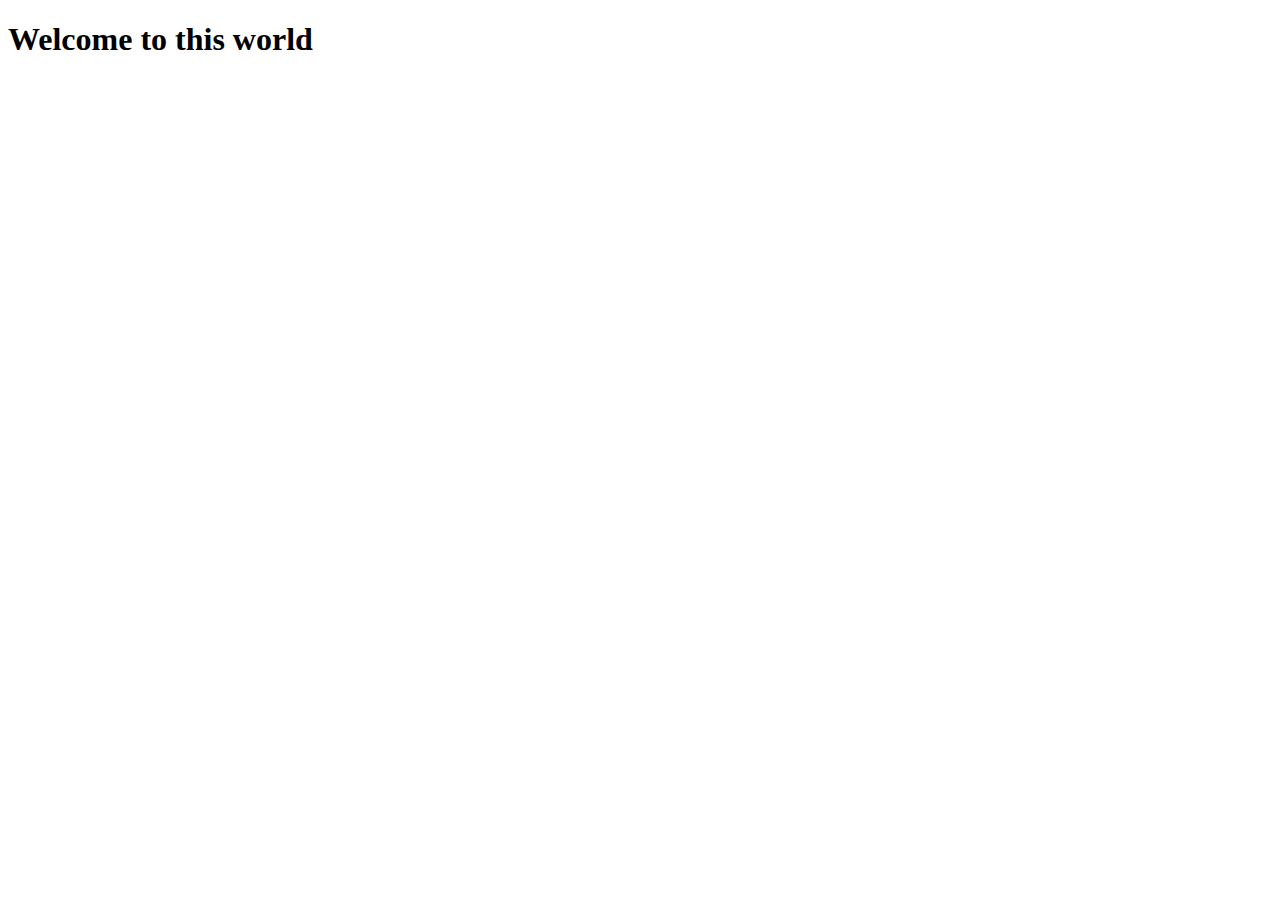
<file: index.html>
<!DOCTYPE html>
<html lang="en">
<head>
    <meta charset="UTF-8">
    <meta name="viewport" content="width=<device-width>, initial-scale=1.0">
    <title>Document</title>
</head>
<body>
    <h1>Welcome to this world</h1>
</body>
</html>
</file>
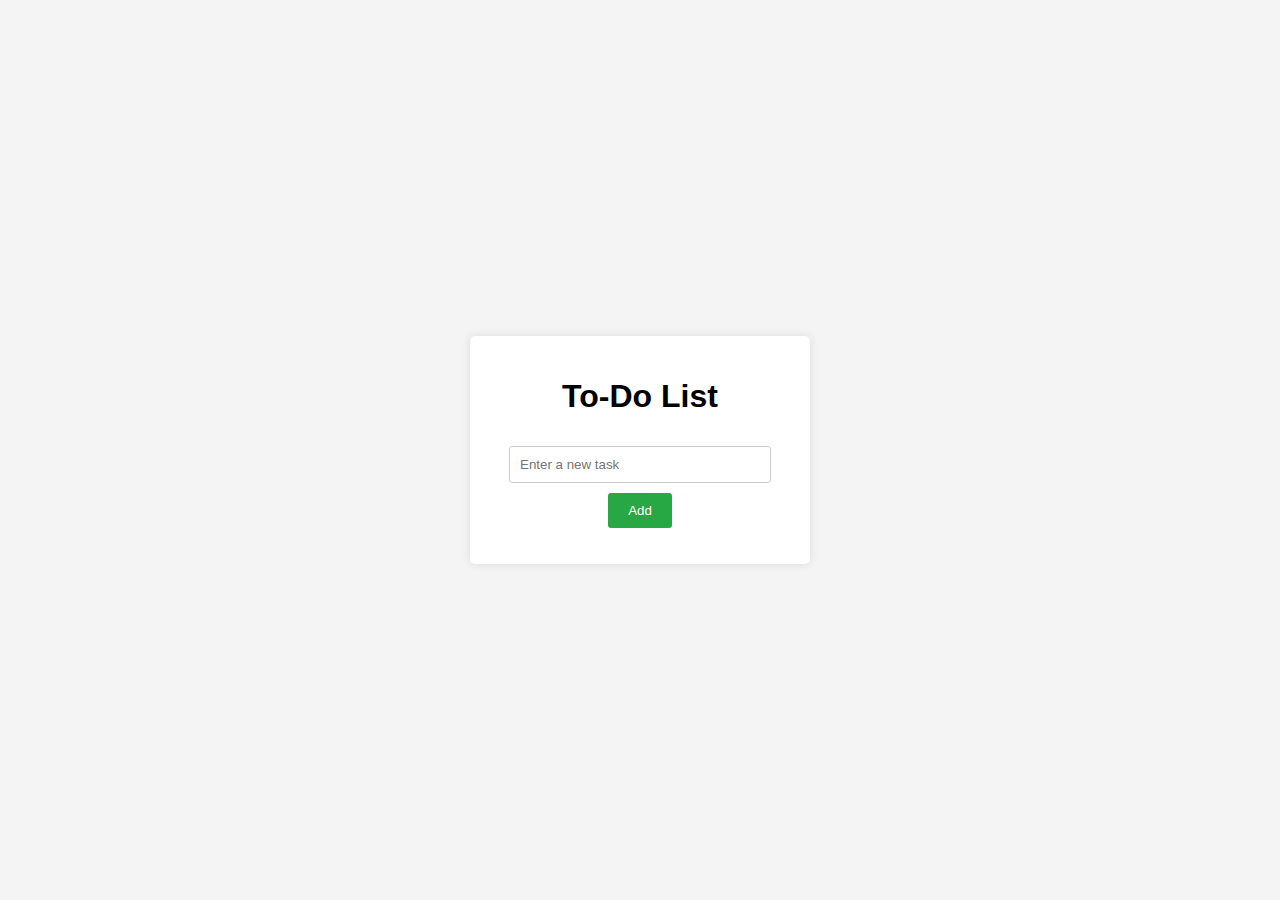
<file: font.html>
<!DOCTYPE html>
<html lang="en">
<head>
    <meta charset="UTF-8">
    <meta name="viewport" content="width=device-width, initial-scale=1.0">
    <title>To-Do App</title>
    <link rel="stylesheet" href="style.css">
</head>
<body>
    <div class="container">
        <h1>To-Do List</h1>
        <input type="text" id="todo-input" placeholder="Enter a new task">
        <button onclick="addTodo()">Add</button>
        <ul id="todo-list"></ul>
    </div>
    <script src="script.js"></script>
</body>
</html>
</file>
<file: style.css>
body {
    font-family: Arial, sans-serif;
    background-color: #f4f4f4;
    margin: 0;
    padding: 0;
    display: flex;
    justify-content: center;
    align-items: center;
    height: 100vh;
}

.container {
    background-color: white;
    padding: 20px;
    border-radius: 5px;
    box-shadow: 0 0 10px rgba(0, 0, 0, 0.1);
    width: 300px;
    text-align: center;
}

input[type="text"] {
    width: 80%;
    padding: 10px;
    margin: 10px 0;
    border-radius: 3px;
    border: 1px solid #ccc;
}

button {
    padding: 10px 20px;
    border: none;
    border-radius: 3px;
    background-color: #28a745;
    color: white;
    cursor: pointer;
}

button:hover {
    background-color: #218838;
}

ul {
    list-style: none;
    padding: 0;
}

li {
    padding: 10px;
    margin: 5px 0;
    background-color: #f4f4f4;
    border-radius: 3px;
    display: flex;
    justify-content: space-between;
    align-items: center;
}

li.completed {
    text-decoration: line-through;
    color: #888;
}
</file>
